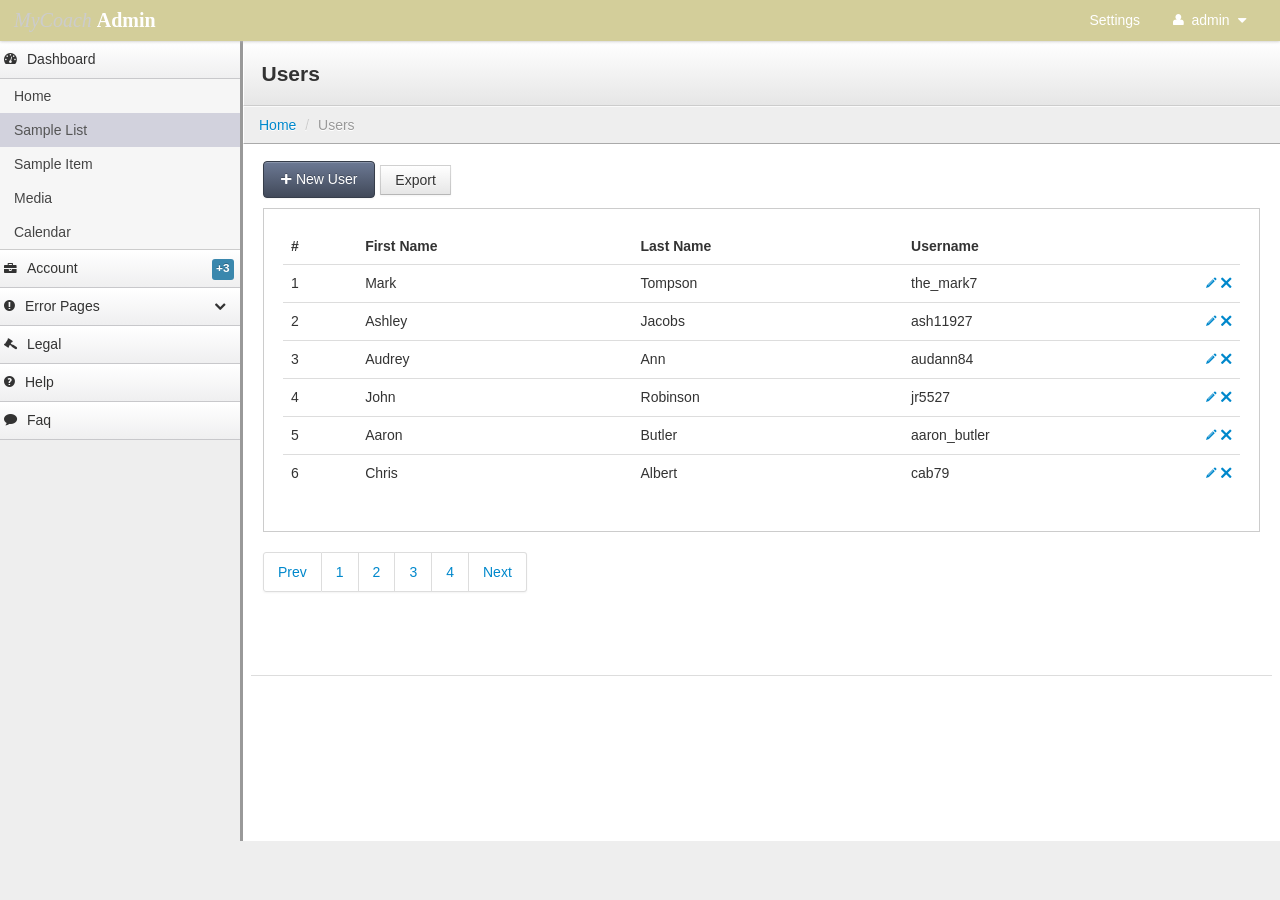
<file: back portal/users.html>
<!DOCTYPE html>
<html lang="en">
  <head>
    <meta charset="utf-8">
    <title>MyCoach</title>
    <meta content="IE=edge,chrome=1" http-equiv="X-UA-Compatible">
    <meta name="viewport" content="width=device-width, initial-scale=1.0">
    <meta name="description" content="">
    <meta name="author" content="">

    <link rel="stylesheet" type="text/css" href="lib/bootstrap/css/bootstrap.css">
    
    <link rel="stylesheet" type="text/css" href="stylesheets/theme.css">
    <link rel="stylesheet" href="lib/font-awesome/css/font-awesome.css">

    <script src="lib/jquery-1.7.2.min.js" type="text/javascript"></script>

    <!-- Demo page code -->

    <style type="text/css">
        #line-chart {
            height:300px;
            width:800px;
            margin: 0px auto;
            margin-top: 1em;
        }
        .brand { font-family: georgia, serif; }
        .brand .first {
            color: #ccc;
            font-style: italic;
        }
        .brand .second {
            color: #fff;
            font-weight: bold;
        }
    </style>

    <!-- Le HTML5 shim, for IE6-8 support of HTML5 elements -->
    <!--[if lt IE 9]>
      <script src="http://html5shim.googlecode.com/svn/trunk/html5.js"></script>
    <![endif]-->

    <!-- Le fav and touch icons -->
    <link rel="shortcut icon" href="../assets/ico/favicon.ico">
    <link rel="apple-touch-icon-precomposed" sizes="144x144" href="../assets/ico/apple-touch-icon-144-precomposed.png">
    <link rel="apple-touch-icon-precomposed" sizes="114x114" href="../assets/ico/apple-touch-icon-114-precomposed.png">
    <link rel="apple-touch-icon-precomposed" sizes="72x72" href="../assets/ico/apple-touch-icon-72-precomposed.png">
    <link rel="apple-touch-icon-precomposed" href="../assets/ico/apple-touch-icon-57-precomposed.png">
  </head>

  <!--[if lt IE 7 ]> <body class="ie ie6"> <![endif]-->
  <!--[if IE 7 ]> <body class="ie ie7 "> <![endif]-->
  <!--[if IE 8 ]> <body class="ie ie8 "> <![endif]-->
  <!--[if IE 9 ]> <body class="ie ie9 "> <![endif]-->
  <!--[if (gt IE 9)|!(IE)]><!--> 
  <body class=""> 
  <!--<![endif]-->
    
    <div class="navbar">
        <div class="navbar-inner">
                <ul class="nav pull-right">
                    
                    <li><a href="#" class="hidden-phone visible-tablet visible-desktop" role="button">Settings</a></li>
                    <li id="fat-menu" class="dropdown">
                        <a href="#" role="button" class="dropdown-toggle" data-toggle="dropdown">
                            <i class="icon-user"></i> admin
                            <i class="icon-caret-down"></i>
                        </a>

                        <ul class="dropdown-menu">
                            <li><a tabindex="-1" href="#">My Account</a></li>
                            <li class="divider"></li>
                            <li><a tabindex="-1" class="visible-phone" href="#">Settings</a></li>
                            <li class="divider visible-phone"></li>
                            <li><a tabindex="-1" href="sign-in.html">Logout</a></li>
                        </ul>
                    </li>
                    
                </ul>
                <a class="brand" href="index.html"><span class="first">MyCoach</span> <span class="second">Admin</span></a>
        </div>
    </div>
    <div class="sidebar-nav">
        <a href="#dashboard-menu" class="nav-header" data-toggle="collapse"><i class="icon-dashboard"></i>Dashboard</a>
        <ul id="dashboard-menu" class="nav nav-list collapse in">
            <li><a href="index.html">Home</a></li>
            <li class="active"><a href="users.html">Sample List</a></li>
            <li ><a href="user.html">Sample Item</a></li>
            <li ><a href="media.html">Media</a></li>
            <li ><a href="calendar.html">Calendar</a></li>
            
        </ul>

        <a href="#accounts-menu" class="nav-header" data-toggle="collapse"><i class="icon-briefcase"></i>Account<span class="label label-info">+3</span></a>
        <ul id="accounts-menu" class="nav nav-list collapse">
            <li ><a href="sign-in.html">Sign In</a></li>
            <li ><a href="sign-up.html">Sign Up</a></li>
            <li ><a href="reset-password.html">Reset Password</a></li>
        </ul>

        <a href="#error-menu" class="nav-header collapsed" data-toggle="collapse"><i class="icon-exclamation-sign"></i>Error Pages <i class="icon-chevron-up"></i></a>
        <ul id="error-menu" class="nav nav-list collapse">
            <li ><a href="403.html">403 page</a></li>
            <li ><a href="404.html">404 page</a></li>
            <li ><a href="500.html">500 page</a></li>
            <li ><a href="503.html">503 page</a></li>
        </ul>

        <a href="#legal-menu" class="nav-header" data-toggle="collapse"><i class="icon-legal"></i>Legal</a>
        <ul id="legal-menu" class="nav nav-list collapse">
            <li ><a href="privacy-policy.html">Privacy Policy</a></li>
            <li ><a href="terms-and-conditions.html">Terms and Conditions</a></li>
        </ul>

        <a href="help.html" class="nav-header" ><i class="icon-question-sign"></i>Help</a>
        <a href="faq.html" class="nav-header" ><i class="icon-comment"></i>Faq</a>
    </div>
    

    
    <div class="content">
        
        <div class="header">
            
            <h1 class="page-title">Users</h1>
        </div>
        
                <ul class="breadcrumb">
            <li><a href="index.html">Home</a> <span class="divider">/</span></li>
            <li class="active">Users</li>
        </ul>

        <div class="container-fluid">
            <div class="row-fluid">
                    
<div class="btn-toolbar">
  <!--  <button class="btn btn-primary"><i class="icon-plus"></i> New User</button> -->
      <a href="userregister.php" class="btn btn-primary"><i class="icon-plus"></i> New User</a>
    <button class="btn">Export</button>
  <div class="btn-group">
  </div>
</div>
<div class="well">
    <table class="table">
      <thead>
        <tr>
          <th>#</th>
          <th>First Name</th>
          <th>Last Name</th>
          <th>Username</th>
          <th style="width: 26px;"></th>
        </tr>
      </thead>
      <tbody>
        <tr>
          <td>1</td>
          <td>Mark</td>
          <td>Tompson</td>
          <td>the_mark7</td>
          <td>
              <a href="user.html"><i class="icon-pencil"></i></a>
              <a href="#myModal" role="button" data-toggle="modal"><i class="icon-remove"></i></a>
          </td>
        </tr>
        <tr>
          <td>2</td>
          <td>Ashley</td>
          <td>Jacobs</td>
          <td>ash11927</td>
          <td>
              <a href="user.html"><i class="icon-pencil"></i></a>
              <a href="#myModal" role="button" data-toggle="modal"><i class="icon-remove"></i></a>
          </td>
        </tr>
        <tr>
          <td>3</td>
          <td>Audrey</td>
          <td>Ann</td>
          <td>audann84</td>
          <td>
              <a href="user.html"><i class="icon-pencil"></i></a>
              <a href="#myModal" role="button" data-toggle="modal"><i class="icon-remove"></i></a>
          </td>
        </tr>
        <tr>
          <td>4</td>
          <td>John</td>
          <td>Robinson</td>
          <td>jr5527</td>
          <td>
              <a href="user.html"><i class="icon-pencil"></i></a>
              <a href="#myModal" role="button" data-toggle="modal"><i class="icon-remove"></i></a>
          </td>
        </tr>
        <tr>
          <td>5</td>
          <td>Aaron</td>
          <td>Butler</td>
          <td>aaron_butler</td>
          <td>
              <a href="user.html"><i class="icon-pencil"></i></a>
              <a href="#myModal" role="button" data-toggle="modal"><i class="icon-remove"></i></a>
          </td>
        </tr>
        <tr>
          <td>6</td>
          <td>Chris</td>
          <td>Albert</td>
          <td>cab79</td>
          <td>
              <a href="user.html"><i class="icon-pencil"></i></a>
              <a href="#myModal" role="button" data-toggle="modal"><i class="icon-remove"></i></a>
          </td>
        </tr>
      </tbody>
    </table>
</div>
<div class="pagination">
    <ul>
        <li><a href="#">Prev</a></li>
        <li><a href="#">1</a></li>
        <li><a href="#">2</a></li>
        <li><a href="#">3</a></li>
        <li><a href="#">4</a></li>
        <li><a href="#">Next</a></li>
    </ul>
</div>

<div class="modal small hide fade" id="myModal" tabindex="-1" role="dialog" aria-labelledby="myModalLabel" aria-hidden="true">
    <div class="modal-header">
        <button type="button" class="close" data-dismiss="modal" aria-hidden="true">×</button>
        <h3 id="myModalLabel">Delete Confirmation</h3>
    </div>
    <div class="modal-body">
        <p class="error-text"><i class="icon-warning-sign modal-icon"></i>Are you sure you want to delete the user?</p>
    </div>
    <div class="modal-footer">
        <button class="btn" data-dismiss="modal" aria-hidden="true">Cancel</button>
        <button class="btn btn-danger" data-dismiss="modal">Delete</button>
    </div>
</div>


                    
                    <footer>
                        <hr>

                        <!-- Purchase a site license to remove this link from the footer: http://www.portnine.com/bootstrap-themes -->
                      <!--  <p class="pull-right">A <a href="http://www.portnine.com/bootstrap-themes" target="_blank">Free Bootstrap Theme</a> by <a href="http://www.portnine.com" target="_blank">Portnine</a></p>

                        <p>&copy; 2012 <a href="http://www.portnine.com" target="_blank">Portnine</a></p>  -->
                    </footer>
                    
            </div>
        </div>
    </div>
    


    <script src="lib/bootstrap/js/bootstrap.js"></script>
    <script type="text/javascript">
        $("[rel=tooltip]").tooltip();
        $(function() {
            $('.demo-cancel-click').click(function(){return false;});
        });
    </script>
    
  </body>
</html>
</file>
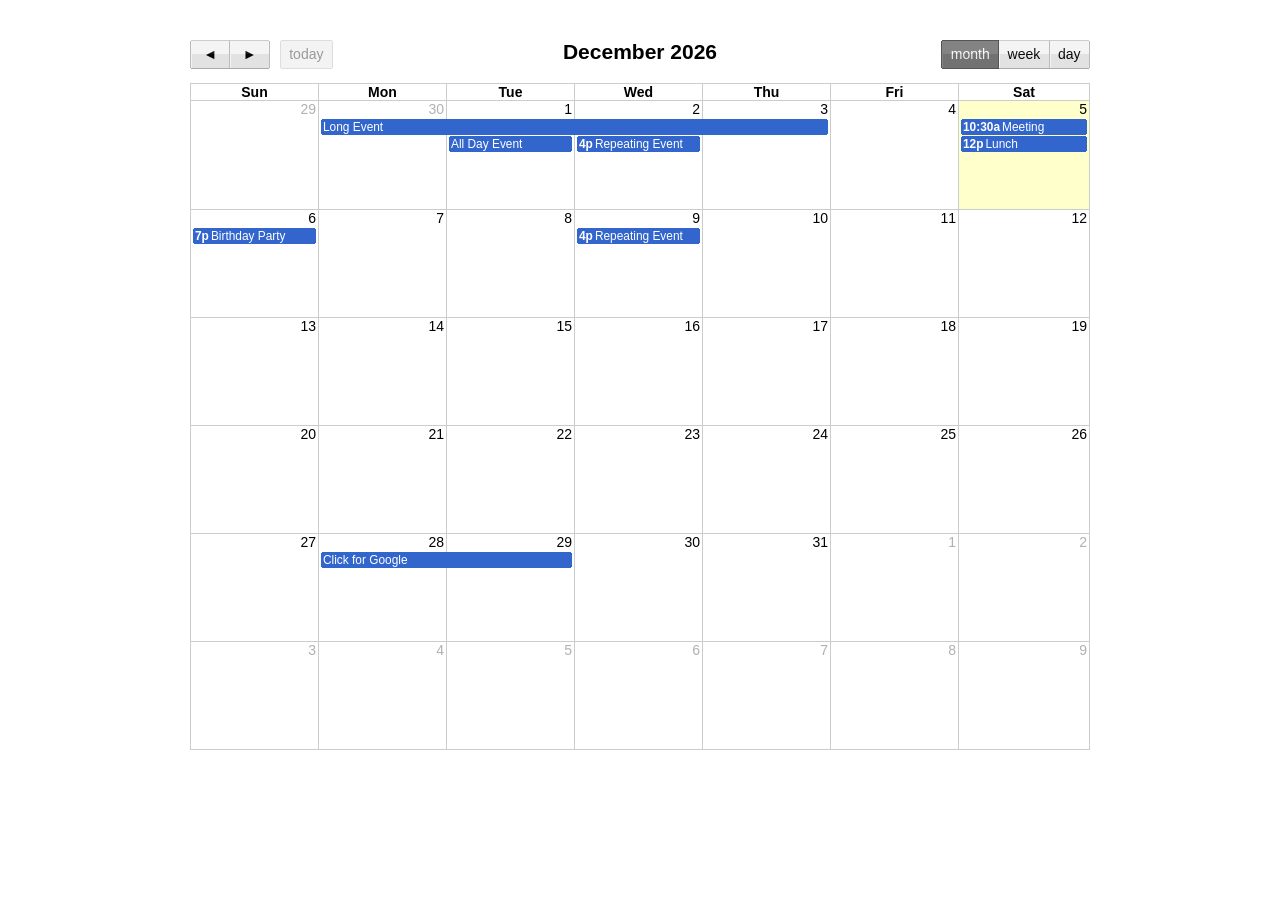
<file: back portal/lib/fullcalendar-1.5.3/demos/agenda-views.html>
<!DOCTYPE html PUBLIC "-//W3C//DTD XHTML 1.0 Strict//EN" "http://www.w3.org/TR/xhtml1/DTD/xhtml1-strict.dtd">
<html>
<head>
<link rel='stylesheet' type='text/css' href='../fullcalendar/fullcalendar.css' />
<link rel='stylesheet' type='text/css' href='../fullcalendar/fullcalendar.print.css' media='print' />
<script type='text/javascript' src='../jquery/jquery-1.7.1.min.js'></script>
<script type='text/javascript' src='../jquery/jquery-ui-1.8.17.custom.min.js'></script>
<script type='text/javascript' src='../fullcalendar/fullcalendar.min.js'></script>
<script type='text/javascript'>

	$(document).ready(function() {
	
		var date = new Date();
		var d = date.getDate();
		var m = date.getMonth();
		var y = date.getFullYear();
		
		$('#calendar').fullCalendar({
			header: {
				left: 'prev,next today',
				center: 'title',
				right: 'month,agendaWeek,agendaDay'
			},
			editable: true,
			events: [
				{
					title: 'All Day Event',
					start: new Date(y, m, 1)
				},
				{
					title: 'Long Event',
					start: new Date(y, m, d-5),
					end: new Date(y, m, d-2)
				},
				{
					id: 999,
					title: 'Repeating Event',
					start: new Date(y, m, d-3, 16, 0),
					allDay: false
				},
				{
					id: 999,
					title: 'Repeating Event',
					start: new Date(y, m, d+4, 16, 0),
					allDay: false
				},
				{
					title: 'Meeting',
					start: new Date(y, m, d, 10, 30),
					allDay: false
				},
				{
					title: 'Lunch',
					start: new Date(y, m, d, 12, 0),
					end: new Date(y, m, d, 14, 0),
					allDay: false
				},
				{
					title: 'Birthday Party',
					start: new Date(y, m, d+1, 19, 0),
					end: new Date(y, m, d+1, 22, 30),
					allDay: false
				},
				{
					title: 'Click for Google',
					start: new Date(y, m, 28),
					end: new Date(y, m, 29),
					url: 'http://google.com/'
				}
			]
		});
		
	});

</script>
<style type='text/css'>

	body {
		margin-top: 40px;
		text-align: center;
		font-size: 14px;
		font-family: "Lucida Grande",Helvetica,Arial,Verdana,sans-serif;
		}

	#calendar {
		width: 900px;
		margin: 0 auto;
		}

</style>
</head>
<body>
<div id='calendar'></div>
</body>
</html>
</file>
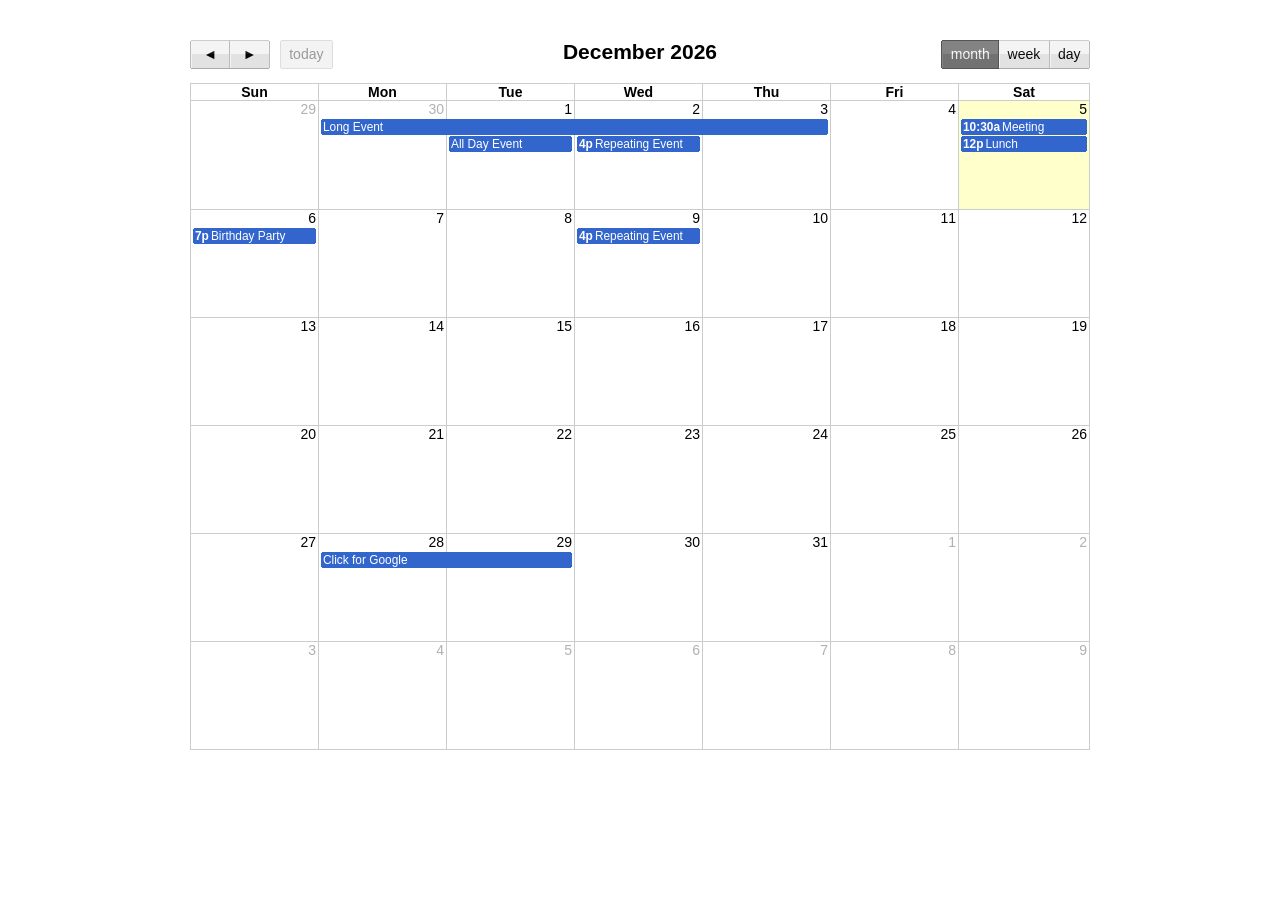
<file: back portal/lib/fullcalendar-1.5.3/demos/basic-views.html>
<!DOCTYPE html PUBLIC "-//W3C//DTD XHTML 1.0 Strict//EN" "http://www.w3.org/TR/xhtml1/DTD/xhtml1-strict.dtd">
<html>
<head>
<link rel='stylesheet' type='text/css' href='../fullcalendar/fullcalendar.css' />
<link rel='stylesheet' type='text/css' href='../fullcalendar/fullcalendar.print.css' media='print' />
<script type='text/javascript' src='../jquery/jquery-1.7.1.min.js'></script>
<script type='text/javascript' src='../jquery/jquery-ui-1.8.17.custom.min.js'></script>
<script type='text/javascript' src='../fullcalendar/fullcalendar.min.js'></script>
<script type='text/javascript'>

	$(document).ready(function() {
	
		var date = new Date();
		var d = date.getDate();
		var m = date.getMonth();
		var y = date.getFullYear();
		
		$('#calendar').fullCalendar({
			header: {
				left: 'prev,next today',
				center: 'title',
				right: 'month,basicWeek,basicDay'
			},
			editable: true,
			events: [
				{
					title: 'All Day Event',
					start: new Date(y, m, 1)
				},
				{
					title: 'Long Event',
					start: new Date(y, m, d-5),
					end: new Date(y, m, d-2)
				},
				{
					id: 999,
					title: 'Repeating Event',
					start: new Date(y, m, d-3, 16, 0),
					allDay: false
				},
				{
					id: 999,
					title: 'Repeating Event',
					start: new Date(y, m, d+4, 16, 0),
					allDay: false
				},
				{
					title: 'Meeting',
					start: new Date(y, m, d, 10, 30),
					allDay: false
				},
				{
					title: 'Lunch',
					start: new Date(y, m, d, 12, 0),
					end: new Date(y, m, d, 14, 0),
					allDay: false
				},
				{
					title: 'Birthday Party',
					start: new Date(y, m, d+1, 19, 0),
					end: new Date(y, m, d+1, 22, 30),
					allDay: false
				},
				{
					title: 'Click for Google',
					start: new Date(y, m, 28),
					end: new Date(y, m, 29),
					url: 'http://google.com/'
				}
			]
		});
		
	});

</script>
<style type='text/css'>

	body {
		margin-top: 40px;
		text-align: center;
		font-size: 14px;
		font-family: "Lucida Grande",Helvetica,Arial,Verdana,sans-serif;
		}

	#calendar {
		width: 900px;
		margin: 0 auto;
		}

</style>
</head>
<body>
<div id='calendar'></div>
</body>
</html>
</file>
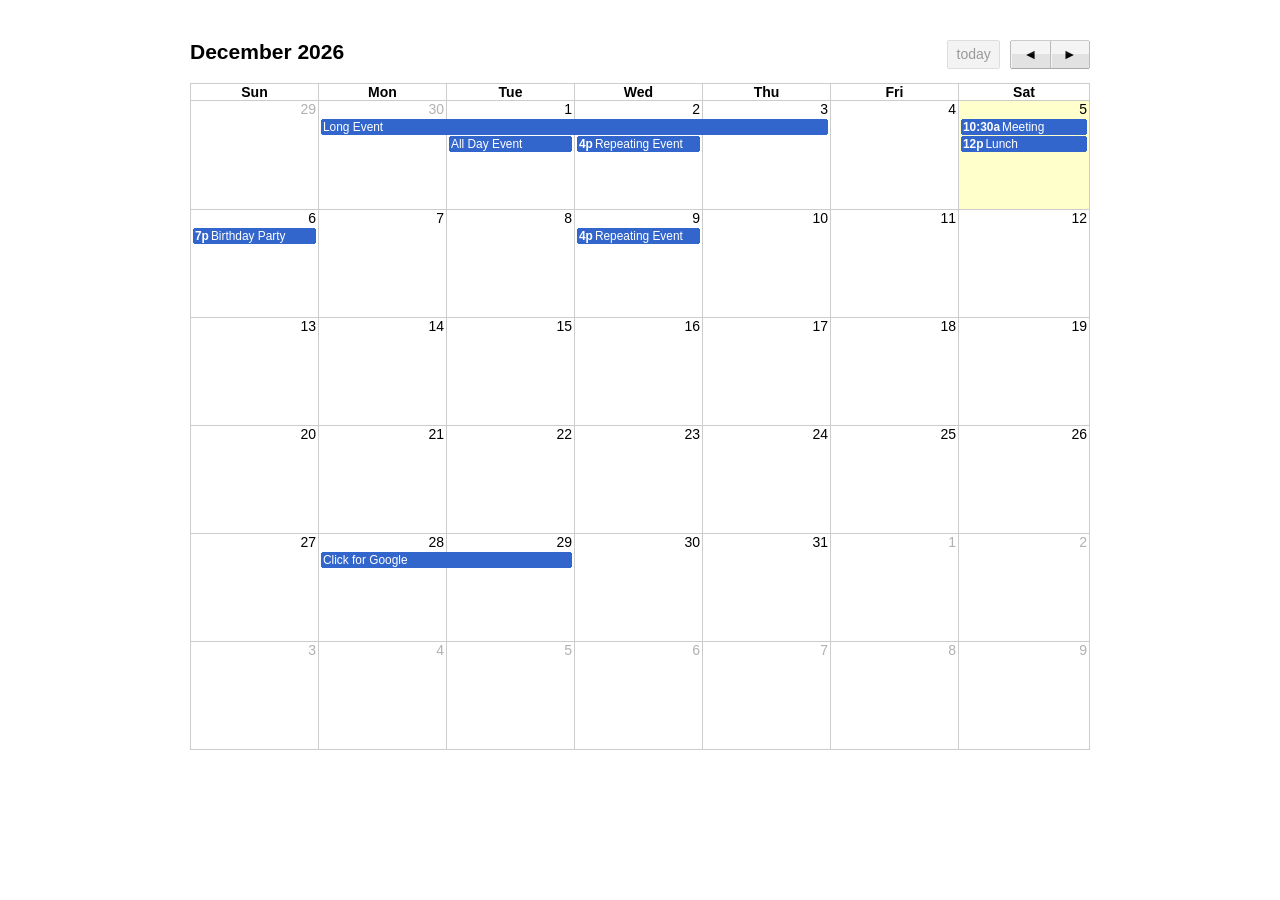
<file: back portal/lib/fullcalendar-1.5.3/demos/default.html>
<!DOCTYPE html PUBLIC "-//W3C//DTD XHTML 1.0 Strict//EN" "http://www.w3.org/TR/xhtml1/DTD/xhtml1-strict.dtd">
<html>
<head>
<link rel='stylesheet' type='text/css' href='../fullcalendar/fullcalendar.css' />
<link rel='stylesheet' type='text/css' href='../fullcalendar/fullcalendar.print.css' media='print' />
<script type='text/javascript' src='../jquery/jquery-1.7.1.min.js'></script>
<script type='text/javascript' src='../jquery/jquery-ui-1.8.17.custom.min.js'></script>
<script type='text/javascript' src='../fullcalendar/fullcalendar.min.js'></script>
<script type='text/javascript'>

	$(document).ready(function() {
	
		var date = new Date();
		var d = date.getDate();
		var m = date.getMonth();
		var y = date.getFullYear();
		
		$('#calendar').fullCalendar({
			editable: true,
			events: [
				{
					title: 'All Day Event',
					start: new Date(y, m, 1)
				},
				{
					title: 'Long Event',
					start: new Date(y, m, d-5),
					end: new Date(y, m, d-2)
				},
				{
					id: 999,
					title: 'Repeating Event',
					start: new Date(y, m, d-3, 16, 0),
					allDay: false
				},
				{
					id: 999,
					title: 'Repeating Event',
					start: new Date(y, m, d+4, 16, 0),
					allDay: false
				},
				{
					title: 'Meeting',
					start: new Date(y, m, d, 10, 30),
					allDay: false
				},
				{
					title: 'Lunch',
					start: new Date(y, m, d, 12, 0),
					end: new Date(y, m, d, 14, 0),
					allDay: false
				},
				{
					title: 'Birthday Party',
					start: new Date(y, m, d+1, 19, 0),
					end: new Date(y, m, d+1, 22, 30),
					allDay: false
				},
				{
					title: 'Click for Google',
					start: new Date(y, m, 28),
					end: new Date(y, m, 29),
					url: 'http://google.com/'
				}
			]
		});
		
	});

</script>
<style type='text/css'>

	body {
		margin-top: 40px;
		text-align: center;
		font-size: 14px;
		font-family: "Lucida Grande",Helvetica,Arial,Verdana,sans-serif;
		}

	#calendar {
		width: 900px;
		margin: 0 auto;
		}

</style>
</head>
<body>
<div id='calendar'></div>
</body>
</html>
</file>
<file: back portal/stylesheets/theme.css>
/*---------------------------------------------------
    LESS Elements 0.6
  ---------------------------------------------------
    A set of useful LESS mixins by Dmitry Fadeyev
    Special thanks for mixin suggestions to:
      Kris Van Herzeele,
      Benoit Adam,
      Portenart Emile-Victor,
      Ryan Faerman

    More info at: http://lesselements.com
-----------------------------------------------------*/
/*Standard Elements*/
body {
  background: #eee;
  background-image: url(http://subtlepatterns.com/patterns/furley_bg.png);
  background-position: initial initial;
  background-repeat: initial initial;
  background-position: initial initial;
  background-repeat: initial initial;
  margin: 0px;
  padding: 0px;
}
a:hover {
  text-decoration: none;
}
h1 {
  margin-top: 0px;
  color: #eee;
}
h2 {
  font-size: 1.75em;
}
h3 {
  font-size: 1.25em;
}
hr {
  border-top: 1px solid #ddd;
  border-bottom: 1px solid #fff;
}
/*Navbar*/
.navbar {
  position: relative;
  z-index: 20;
  margin: 0px;
  padding: 0px;
  -webkit-box-shadow: 0px 0px 3px #cccccc;
  -moz-box-shadow: 0px 0px 3px #cccccc;
  box-shadow: 0px 0px 3px #cccccc;
}
.navbar .brand {
  text-shadow: none;
}
.navbar .navbar-inner {
  background: #d3ce9a;
 /* background: -webkit-gradient(linear, left bottom, left top, color-stop(0, #4d5b76), color-stop(1, #6c7a95));
  background: -ms-linear-gradient(bottom, #4d5b76, #6c7a95);
  background: -moz-linear-gradient(center bottom, #4d5b76 0%, #6c7a95 100%);
  background: -o-linear-gradient(bottom, #4d5b76, #6c7a95);
  filter: progid:dximagetransform.microsoft.gradient(startColorStr='#4d5b76', EndColorStr='#6c7a95');
  -ms-filter: "progid:DXImageTransform.Microsoft.gradient(startColorStr='#6c7a95',EndColorStr='#4d5b76')";
*/
  padding: 0em 1em;
  margin: 0px;
  -webkit-border-radius: 0px;
  -moz-border-radius: 0px;
  border-radius: 0px;
  -moz-background-clip: padding;
  -webkit-background-clip: padding-box;
  background-clip: padding-box;
  border: 0px;
  border-bottom: none;
}
.navbar .nav {
  margin: 0em;
  margin-right: -1em;
}
.navbar .nav > li > a {
  color: #fff;
  text-shadow: none;
}
.navbar .nav > li:hover {
  background-color: #444;
}
.navbar .nav > li > a:hover {
  color: #fff;
}
.navbar .dropdown-menu a:hover {
  background: none;
  color: #000;
}
.navbar .nav li.dropdown.open > .dropdown-toggle {
  background-color: #444;
  color: #fff;
}
.content {
  min-width: 400px;
  position: relative;
  min-height: 800px;
  background: #fff;
  margin-left: 240px;
  border-left: 1px solid #cccccc;
  border-left: 3px solid #999999;
}
.header {
  background: #ffffff;
  background: #ffffff;
  background: -webkit-gradient(linear, left bottom, left top, color-stop(0, #e6e6e6), color-stop(1, #ffffff));
  background: -ms-linear-gradient(bottom, #e6e6e6, #ffffff);
  background: -moz-linear-gradient(center bottom, #e6e6e6 0%, #ffffff 100%);
  background: -o-linear-gradient(bottom, #e6e6e6, #ffffff);
  filter: progid:dximagetransform.microsoft.gradient(startColorStr='#4d5b76', EndColorStr='#6c7a95');
  -ms-filter: "progid:DXImageTransform.Microsoft.gradient(startColorStr='#ffffff',EndColorStr='#e6e6e6')";
  border-bottom: 1px solid #cccccc;
  border-top: 1px solid #ffffff;
  border-left: 1px solid #ffffff;
  padding: 0em 1.25em;
}
.header h1 {
  margin: 1em 0em;
  padding: 0em;
  line-height: 1em;
  font-size: 1.5em;
  color: #eee;
  color: #333;
}
.breadcrumb {
  -webkit-box-shadow: none;
  -moz-box-shadow: none;
  box-shadow: none;
  -webkit-border-radius: 0px;
  -moz-border-radius: 0px;
  border-radius: 0px;
  -moz-background-clip: padding;
  -webkit-background-clip: padding-box;
  background-clip: padding-box;
  background: #eee;
  border-bottom: 1px solid #aaa;
  border-top: 1px solid #fafafa;
  border-left: 1px solid #fff;
  margin-bottom: .5em;
}
.page-content {
  padding: 1em;
}
footer {
  padding: 1em;
  margin-top: 4em;
  color: #666;
  font-size: .85em;
  line-height: 1.3em;
}
footer hr {
  margin: 2em -2em;
}
/*Quick Toolbar*/
.btn-toolbar.quick-toolbar {
  float: right;
}
.btn-toolbar.quick-toolbar .btn {
  width: 60px;
  height: 60px;
  display: inline-block;
}
.stats p.stat {
  margin: 1em 0em 0em 1em;
}
.stats .stat {
  margin-left: 1em;
  line-height: 2.5em;
  float: right;
}
.stats .stat .number {
  font-weight: bold;
  margin-right: .5em;
  padding: .5em;
  border: 1px solid #ccc;
  background: #eeeeee;
  background: -webkit-gradient(linear, left bottom, left top, color-stop(0, #e3e3e3), color-stop(1, #ffffff));
  background: -ms-linear-gradient(bottom, #e3e3e3, #ffffff);
  background: -moz-linear-gradient(center bottom, #e3e3e3 0%, #ffffff 100%);
  background: -o-linear-gradient(bottom, #e3e3e3, #ffffff);
  filter: progid:dximagetransform.microsoft.gradient(startColorStr='#4d5b76', EndColorStr='#6c7a95');
  -ms-filter: "progid:DXImageTransform.Microsoft.gradient(startColorStr='#ffffff',EndColorStr='#e3e3e3')";
  -webkit-box-shadow: 1px 1px 0px #ffffff;
  -moz-box-shadow: 1px 1px 0px #ffffff;
  box-shadow: 1px 1px 0px #ffffff;
  text-shadow: 1px 1px 1px #fff;
}
/*Blocks*/
.block {
  border: 1px solid #ccc;
  background: white;
  margin: 1em 0em;
}
.dialog .block {
  -webkit-box-shadow: 1px 1px 0px #ffffff;
  -moz-box-shadow: 1px 1px 0px #ffffff;
  box-shadow: 1px 1px 0px #ffffff;
}
.block-heading {
  border-bottom: 1px solid #a6a6a6;
  border-left: none;
  color: #505050;
  display: block;
  margin-bottom: 0px;
  text-shadow: none;
  text-transform: none;
  font-weight: bold;
  font-size: .85em;
  line-height: 3em;
}
.block-heading .block-icon {
  border-right: 1px solid #AAA;
  border-left: none;
}
.block-heading .block-icon a {
  padding: 0em;
}
.block-heading .block-icon [class*="icon-"] {
  padding: 0em 1em;
  line-height: 1em;
}
.block-heading .block-icon.pull-right {
  border-left: 1px solid #AAA;
  border-right: none;
}
.block-heading .label {
  float: right;
  margin-top: .5em;
  margin-right: .75em;
  line-height: 1.5em;
  -webkit-box-shadow: 1px 1px 0px #ffffff;
  -moz-box-shadow: 1px 1px 0px #ffffff;
  box-shadow: 1px 1px 0px #ffffff;
}
p.block-heading,
a.block-heading,
.block-heading a {
  color: #505050;
  background: #dddddd;
  background: -webkit-gradient(linear, left bottom, left top, color-stop(0, #dddddd), color-stop(1, #fafafa));
  background: -ms-linear-gradient(bottom, #dddddd, #fafafa);
  background: -moz-linear-gradient(center bottom, #dddddd 0%, #fafafa 100%);
  background: -o-linear-gradient(bottom, #dddddd, #fafafa);
  filter: progid:dximagetransform.microsoft.gradient(startColorStr='#4d5b76', EndColorStr='#6c7a95');
  -ms-filter: "progid:DXImageTransform.Microsoft.gradient(startColorStr='#fafafa',EndColorStr='#dddddd')";
  display: block;
  padding-left: 1em;
  border-top: 1px solid #fff;
  outline: none;
}
a.block-heading:hover,
.block-heading a:hover {
  background: #dddddd;
  background: -webkit-gradient(linear, left bottom, left top, color-stop(0, #dddddd), color-stop(1, #fdfdfd));
  background: -ms-linear-gradient(bottom, #dddddd, #fdfdfd);
  background: -moz-linear-gradient(center bottom, #dddddd 0%, #fdfdfd 100%);
  background: -o-linear-gradient(bottom, #dddddd, #fdfdfd);
  filter: progid:dximagetransform.microsoft.gradient(startColorStr='#4d5b76', EndColorStr='#6c7a95');
  -ms-filter: "progid:DXImageTransform.Microsoft.gradient(startColorStr='#fdfdfd',EndColorStr='#dddddd')";
  color: #505050;
}
.block-body {
  margin: 1em;
  min-height: .25em;
}
.block-body h1,
.block-body h2,
.block-body h3,
.block-body h4,
.block-body h5,
.block-body h6,
.block-body table {
  margin-top: 12px;
}
.block-body.collapse {
  margin-top: 0em;
  margin-bottom: 0em;
}
/*Navigation*/
.sidebar-nav {
  width: 240px;
  position: absolute;
  float: left;
  border-top: none;
  border-left: none;
  margin: 0em;
}
.sidebar-nav .nav-header {
  border-top: 1px solid #ffffff;
  border-bottom: 1px solid #c8c8cb;
  border-left: none;
  color: #333;
  display: block;
  background: #efeff0;
  background: -webkit-gradient(linear, left bottom, left top, color-stop(0, #efeff0), color-stop(1, #ffffff));
  background: -ms-linear-gradient(bottom, #efeff0, #ffffff);
  background: -moz-linear-gradient(center bottom, #efeff0 0%, #ffffff 100%);
  background: -o-linear-gradient(bottom, #efeff0, #ffffff);
  filter: progid:dximagetransform.microsoft.gradient(startColorStr='#4d5b76', EndColorStr='#6c7a95');
  -ms-filter: "progid:DXImageTransform.Microsoft.gradient(startColorStr='#ffffff',EndColorStr='#efeff0')";
  font-weight: normal;
  font-size: 1em;
  line-height: 2.5em;
  padding: 0em .25em;
  margin-bottom: 0px;
  text-shadow: none;
  text-transform: none;
  /*Change the arrow direction if the item is collapsed*/

}
.sidebar-nav .nav-header .label {
  float: right;
  margin-top: .5em;
  margin-right: .25em;
  line-height: 1.5em;
}
.sidebar-nav .nav-header:hover {
  background: #efeff0;
  background: -webkit-gradient(linear, left bottom, left top, color-stop(0, #efeff0), color-stop(1, #ffffff));
  background: -ms-linear-gradient(bottom, #efeff0, #ffffff);
  background: -moz-linear-gradient(center bottom, #efeff0 0%, #ffffff 100%);
  background: -o-linear-gradient(bottom, #efeff0, #ffffff);
  filter: progid:dximagetransform.microsoft.gradient(startColorStr='#4d5b76', EndColorStr='#6c7a95');
  -ms-filter: "progid:DXImageTransform.Microsoft.gradient(startColorStr='#ffffff',EndColorStr='#efeff0')";
}
.sidebar-nav .nav-header.collapsed .icon-chevron-up::before {
  content: "\f078";
}
.sidebar-nav .nav-header .icon-chevron-up {
  float: right;
}
.sidebar-nav .nav-header .label {
  float: right;
  margin-top: .7em;
  line-height: 1.5em;
}
.sidebar-nav .nav-header i[class^="icon-"] {
  margin-right: .75em;
}
.sidebar-nav .nav-list {
  margin: 0px;
  border: 0px;
  background: #f6f6f6;
}
.sidebar-nav .nav-list  > li > a:hover {
  background: #e0e0e8;
}
.sidebar-nav .nav-list  > .active > a,
.sidebar-nav .nav-list  > .active > a:hover {
  background: #d2d2dd;
  color: #555;
  text-shadow: none;
}
.sidebar-nav .nav-list  > .active > a:hover {
  background: #c3c3d2;
}
.sidebar-nav .nav-list  > li > a {
  color: #444;
  padding: .5em 1em;
}
.sidebar-nav .nav-list.collapse.in {
  border-bottom: 1px solid #ccc;
}
/*Buttons*/
.btn {
  -webkit-border-radius: 0px;
  -moz-border-radius: 0px;
  border-radius: 0px;
}
.btn-primary {
  background-color: #414959;
  background-image: -webkit-gradient(linear, 0 0, 0 100%, from(#6c7994), to(#414959));
  background-image: -webkit-linear-gradient(top, #6c7994, #414959);
  background-image: -o-linear-gradient(top, #6c7994, #414959);
  background-image: linear-gradient(to bottom, #6c7994, #414959);
  background-image: -moz-linear-gradient(top, #6c7994, #414959);
  filter: progid:dximagetransform.microsoft.gradient(startColorStr='#6c7994', EndColorStr='#414959');
  -ms-filter: "progid:DXImageTransform.Microsoft.gradient(startColorStr='#6c7994',EndColorStr='#414959')";
  border: 1px solid #363d4a;

padding: 7px 17px 8px 17px;
border-radius: 4px 4px 4px 4px;
   
}
.btn-primary:hover {
  background-color: #414959;
  *background-color: #414959;
}
.btn-danger {
  background-color: #553333;
  background-image: -webkit-gradient(linear, 0 0, 0 100%, from(#955959), to(#553333));
  background-image: -webkit-linear-gradient(top, #955959, #553333);
  background-image: -o-linear-gradient(top, #955959, #553333);
  background-image: linear-gradient(to bottom, #955959, #553333);
  background-image: -moz-linear-gradient(top, #955959, #553333);
  filter: progid:dximagetransform.microsoft.gradient(startColorStr='#6c7994', EndColorStr='#414959');
  -ms-filter: "progid:DXImageTransform.Microsoft.gradient(startColorStr='#955959',EndColorStr='#553333')";
  border: 1px solid #452929;
}
.btn-danger:hover {
  background-color: #553333;
  *background-color: #553333;
}
.btn-success {
  background-color: #556665;
  background-image: -webkit-gradient(linear, 0 0, 0 100%, from(#869b99), to(#556665));
  background-image: -webkit-linear-gradient(top, #869b99, #556665);
  background-image: -o-linear-gradient(top, #869b99, #556665);
  background-image: linear-gradient(to bottom, #869b99, #556665);
  background-image: -moz-linear-gradient(top, #869b99, #556665);
  filter: progid:dximagetransform.microsoft.gradient(startColorStr='#6c7994', EndColorStr='#414959');
  -ms-filter: "progid:DXImageTransform.Microsoft.gradient(startColorStr='#869b99',EndColorStr='#556665')";
  border: 1px solid #495857;
}
.btn-success:hover {
  background-color: #556665;
  *background-color: #556665;
}
.btn-warning {
  background-color: #aaaa55;
  background-image: -webkit-gradient(linear, 0 0, 0 100%, from(#cccc99), to(#aaaa55));
  background-image: -webkit-linear-gradient(top, #cccc99, #aaaa55);
  background-image: -o-linear-gradient(top, #cccc99, #aaaa55);
  background-image: linear-gradient(to bottom, #cccc99, #aaaa55);
  background-image: -moz-linear-gradient(top, #cccc99, #aaaa55);
  filter: progid:dximagetransform.microsoft.gradient(startColorStr='#6c7994', EndColorStr='#414959');
  -ms-filter: "progid:DXImageTransform.Microsoft.gradient(startColorStr='#cccc99',EndColorStr='#aaaa55')";
  border: 1px solid #99994d;
}
.btn-warning:hover {
  background-color: #aaaa55;
  *background-color: #aaaa55;
}
.well {
  background-color: #fff;
  border: 1px solid #ccc;
  -webkit-box-shadow: 1px 1px 0px #ffffff;
  -moz-box-shadow: 1px 1px 0px #ffffff;
  box-shadow: 1px 1px 0px #ffffff;
  -webkit-border-radius: 0px;
  -moz-border-radius: 0px;
  border-radius: 0px;
  -moz-background-clip: padding;
  -webkit-background-clip: padding-box;
  background-clip: padding-box;
}
/*Faq*/
.faq-content ul,
.faq-content ol {
  padding-left: 1em;
}
.faq-content ul .top,
.faq-content ol .top {
  float: right;
  line-height: 1.25em;
  padding: .75em 0em;
}
/*Gallery*/
.gallery {
  text-align: center;
}
.gallery  > img {
  margin: .5em .5em .5em .5em;
}
.img-polaroid {
  -webkit-box-shadow: none;
  -moz-box-shadow: none;
  box-shadow: none;
  border: 1px solid #ddd;
}
.dialog,
.row .dialog,
.row-fluid .dialog,
.row-fluid [class*="span"].dialog:first-child {
  margin: 0px auto;
  margin-top: 5em;
  float: none;
  width: 400px;
}
.dialog input[type="checkbox"],
.row .dialog input[type="checkbox"],
.row-fluid .dialog input[type="checkbox"],
.row-fluid [class*="span"].dialog:first-child input[type="checkbox"] {
  margin: 0px;
}
.dialog .alert,
.row .dialog .alert,
.row-fluid .dialog .alert,
.row-fluid [class*="span"].dialog:first-child .alert {
  margin-bottom: 1em;
}
.dialog form,
.row .dialog form,
.row-fluid .dialog form,
.row-fluid [class*="span"].dialog:first-child form {
  margin-bottom: 0px;
}
.dialog .remember-me,
.row .dialog .remember-me,
.row-fluid .dialog .remember-me,
.row-fluid [class*="span"].dialog:first-child .remember-me {
  padding: .5em 0em 0em 0em;
}
input[type="text"],
input[type="password"] {
  -webkit-border-radius: 0px;
  -moz-border-radius: 0px;
  border-radius: 0px;
  -moz-background-clip: padding;
  -webkit-background-clip: padding-box;
  background-clip: padding-box;
}
/*Alerts*/
.alert {
  -webkit-border-radius: 0px;
  -moz-border-radius: 0px;
  border-radius: 0px;
  -moz-background-clip: padding;
  -webkit-background-clip: padding-box;
  background-clip: padding-box;
  padding: .5em 1em;
  margin-top: 1em;
  border: 1px solid #f2e187;
  background: #f7ecb5;
  background: -webkit-gradient(linear, left bottom, left top, color-stop(0, #f7ecb5), color-stop(1, #fcf8e3));
  background: -ms-linear-gradient(bottom, #f7ecb5, #fcf8e3);
  background: -moz-linear-gradient(center bottom, #f7ecb5 0%, #fcf8e3 100%);
  background: -o-linear-gradient(bottom, #f7ecb5, #fcf8e3);
  filter: progid:dximagetransform.microsoft.gradient(startColorStr='#4d5b76', EndColorStr='#6c7a95');
  -ms-filter: "progid:DXImageTransform.Microsoft.gradient(startColorStr='#fcf8e3',EndColorStr='#f7ecb5')";
}
.alert .close {
  right: -0.25em;
}
.alert.alert-error {
  border: 1px solid #712d2d;
  background: #963b3b;
  background: -webkit-gradient(linear, left bottom, left top, color-stop(0, #963b3b), color-stop(1, #b84c4c));
  background: -ms-linear-gradient(bottom, #963b3b, #b84c4c);
  background: -moz-linear-gradient(center bottom, #963b3b 0%, #b84c4c 100%);
  background: -o-linear-gradient(bottom, #963b3b, #b84c4c);
  filter: progid:dximagetransform.microsoft.gradient(startColorStr='#4d5b76', EndColorStr='#6c7a95');
  -ms-filter: "progid:DXImageTransform.Microsoft.gradient(startColorStr='#b84c4c',EndColorStr='#963b3b')";
  color: white;
  text-shadow: none;
}
.alert.alert-info {
  border: 1px solid #85c5e5;
  background: #afd9ee;
  background: -webkit-gradient(linear, left bottom, left top, color-stop(0, #afd9ee), color-stop(1, #d9edf7));
  background: -ms-linear-gradient(bottom, #afd9ee, #d9edf7);
  background: -moz-linear-gradient(center bottom, #afd9ee 0%, #d9edf7 100%);
  background: -o-linear-gradient(bottom, #afd9ee, #d9edf7);
  filter: progid:dximagetransform.microsoft.gradient(startColorStr='#4d5b76', EndColorStr='#6c7a95');
  -ms-filter: "progid:DXImageTransform.Microsoft.gradient(startColorStr='#d9edf7',EndColorStr='#afd9ee')";
}
.alert.alert-success {
  border: 1px solid #a3d48e;
  background: #c1e2b3;
  background: -webkit-gradient(linear, left bottom, left top, color-stop(0, #c1e2b3), color-stop(1, #dff0d8));
  background: -ms-linear-gradient(bottom, #c1e2b3, #dff0d8);
  background: -moz-linear-gradient(center bottom, #c1e2b3 0%, #dff0d8 100%);
  background: -o-linear-gradient(bottom, #c1e2b3, #dff0d8);
  filter: progid:dximagetransform.microsoft.gradient(startColorStr='#4d5b76', EndColorStr='#6c7a95');
  -ms-filter: "progid:DXImageTransform.Microsoft.gradient(startColorStr='#dff0d8',EndColorStr='#c1e2b3')";
}
/*Error Pages*/
.http-error {
  margin-top: 5em;
  text-align: center;
  color: #444;
}
.http-error h1 {
  font-size: 5em;
  line-height: 1em;
  text-shadow: 1px 1px 0px #fff;
  color: #444;
}
.http-error p {
  margin: 0px;
}
.http-error .info {
  font-size: 2em;
  line-height: 1.5em;
  margin-bottom: 1em;
}
.http-error i {
  font-size: 3em;
  line-height: .75em;
  text-shadow: 1px 1px 0px #fff;
}
/*Tabs*/
.nav-tabs  > li {
  margin-left: .5em;
}
.nav-tabs  > li  > a {
  -webkit-border-top-right-radius: 0px;
  -webkit-border-bottom-right-radius: 0;
  -webkit-border-bottom-left-radius: 0;
  -webkit-border-top-left-radius: 0;
  -moz-border-radius-topright: 0px;
  -moz-border-radius-bottomright: 0;
  -moz-border-radius-bottomleft: 0;
  -moz-border-radius-topleft: 0;
  border-top-right-radius: 0px;
  border-bottom-right-radius: 0;
  border-bottom-left-radius: 0;
  border-top-left-radius: 0;
  -moz-background-clip: padding;
  -webkit-background-clip: padding-box;
  background-clip: padding-box;
}
/*Model*/
.modal {
  -webkit-border-top-right-radius: 0px;
  -webkit-border-bottom-right-radius: 0px;
  -webkit-border-bottom-left-radius: 0px;
  -webkit-border-top-left-radius: 0px;
  -moz-border-radius-topright: 0px;
  -moz-border-radius-bottomright: 0px;
  -moz-border-radius-bottomleft: 0px;
  -moz-border-radius-topleft: 0px;
  border-top-right-radius: 0px;
  border-bottom-right-radius: 0px;
  border-bottom-left-radius: 0px;
  border-top-left-radius: 0px;
  -moz-background-clip: padding;
  -webkit-background-clip: padding-box;
  background-clip: padding-box;
}
.modal.small {
  width: 400px;
  margin: -170px 0 0 -200px;
}
.modal .modal-icon {
  vertical-align: middle;
  font-size: 4em;
  float: left;
  margin-right: .25em;
}
.modal:focus {
  outline: none;
}
.modal .modal-header h3 {
  font-size: .95em;
}
.modal .modal-footer {
  padding: .5em;
}
.modal .modal-body {
  padding: 2em;
}
.modal p {
  margin: 0em;
  line-height: 1.5em;
}
/*Search*/
.search-well form {
  margin: 1em 0em 1.5em 0em;
}
.search-well label {
  margin-bottom: 0px;
  vertical-align: middle;
}
/*Table of Contents*/
.toc {
  margin-bottom: 2em;
}
.toc h3 {
  font-size: 1em;
  margin-top: 0em;
  padding-top: 0em;
  line-height: 1.4em;
}
.toc h4 {
  color: #555;
  font-size: 1em;
  margin-top: 0em;
  padding-top: 0em;
  line-height: 1.4em;
  margin-bottom: 0em;
  padding-bottom: 0em;
}
/*Dashboard Stats*/
.stat-widget-container {
  text-align: center;
}
.stat-widget-container .stat-widget {
  width: 25%;
  float: left;
}
.stat-widget-container .stat-widget .stat-button {
  margin-top: 1em;
  margin: 2em 1em;
  position: relative;
}
.stat-widget-container .stat-widget .stat-button .title {
  font-size: 2em;
  font-weight: bold;
  color: #999;
}
.stat-widget-container .stat-widget .stat-button .detail {
  font-size: 1.5em;
  color: #555;
}
table.table.list tr:first-child td {
  border-top: 0px;
}
/* Tweaks for mobile */
@media (max-width: 641px) {
  .content {
    margin: 0em;
  }
  .sidebar-nav {
    float: none;
    width: auto;
    position: relative;
  }
  h1 {
    text-align: center;
  }
  .stats {
    text-align: center;
    margin-top: 1em;
  }
  .stats .stat {
    float: none;
    display: inline;
  }
  .stat-widget-container .stat-widget {
    font-size: .5em;
  }
}
@media (max-width: 900px) {
  body.http-error {
    font-size: .75em;
  }
  body.http-error .error-message {
    padding: 0em 1em;
  }
}
@media (max-width: 851px) {
  .stat-widget-container .stat-widget {
    font-size: .75em;
  }
}
@media (max-width: 767px) {
  footer hr {
    margin-left: 0em;
    margin-right: 0em;
  }
}
@media (max-width: 604px) {
  body.http-error {
    font-size: .5em;
  }
}
</file>
<file: back portal/lib/fullcalendar-1.5.3/fullcalendar/fullcalendar.css>
/*
 * FullCalendar v1.5.3 Stylesheet
 *
 * Copyright (c) 2011 Adam Shaw
 * Dual licensed under the MIT and GPL licenses, located in
 * MIT-LICENSE.txt and GPL-LICENSE.txt respectively.
 *
 * Date: Mon Feb 6 22:40:40 2012 -0800
 *
 */


.fc {
	direction: ltr;
	text-align: left;
	}
	
.fc table {
	border-collapse: collapse;
	border-spacing: 0;
	}
	
html .fc,
.fc table {
	font-size: 1em;
	}
	
.fc td,
.fc th {
	padding: 0;
	vertical-align: top;
	}



/* Header
------------------------------------------------------------------------*/

.fc-header td {
	white-space: nowrap;
	}

.fc-header-left {
	width: 25%;
	text-align: left;
	}
	
.fc-header-center {
	text-align: center;
	}
	
.fc-header-right {
	width: 25%;
	text-align: right;
	}
	
.fc-header-title {
	display: inline-block;
	vertical-align: top;
	}
	
.fc-header-title h2 {
	margin-top: 0;
	white-space: nowrap;
	}
	
.fc .fc-header-space {
	padding-left: 10px;
	}
	
.fc-header .fc-button {
	margin-bottom: 1em;
	vertical-align: top;
	}
	
/* buttons edges butting together */

.fc-header .fc-button {
	margin-right: -1px;
	}
	
.fc-header .fc-corner-right {
	margin-right: 1px; /* back to normal */
	}
	
.fc-header .ui-corner-right {
	margin-right: 0; /* back to normal */
	}
	
/* button layering (for border precedence) */
	
.fc-header .fc-state-hover,
.fc-header .ui-state-hover {
	z-index: 2;
	}
	
.fc-header .fc-state-down {
	z-index: 3;
	}

.fc-header .fc-state-active,
.fc-header .ui-state-active {
	z-index: 4;
	}
	
	
	
/* Content
------------------------------------------------------------------------*/
	
.fc-content {
	clear: both;
	}
	
.fc-view {
	width: 100%; /* needed for view switching (when view is absolute) */
	overflow: hidden;
	}
	
	

/* Cell Styles
------------------------------------------------------------------------*/

.fc-widget-header,    /* <th>, usually */
.fc-widget-content {  /* <td>, usually */
	border: 1px solid #ccc;
	}
	
.fc-state-highlight { /* <td> today cell */ /* TODO: add .fc-today to <th> */
	background: #ffc;
	}
	
.fc-cell-overlay { /* semi-transparent rectangle while dragging */
	background: #9cf;
	opacity: .2;
	filter: alpha(opacity=20); /* for IE */
	}
	


/* Buttons
------------------------------------------------------------------------*/

.fc-button {
	position: relative;
	display: inline-block;
	cursor: pointer;
	}
	
.fc-state-default { /* non-theme */
	border-style: solid;
	border-width: 1px 0;
	}
	
.fc-button-inner {
	position: relative;
	float: left;
	overflow: hidden;
	}
	
.fc-state-default .fc-button-inner { /* non-theme */
	border-style: solid;
	border-width: 0 1px;
	}
	
.fc-button-content {
	position: relative;
	float: left;
	height: 1.9em;
	line-height: 1.9em;
	padding: 0 .6em;
	white-space: nowrap;
	}
	
/* icon (for jquery ui) */
	
.fc-button-content .fc-icon-wrap {
	position: relative;
	float: left;
	top: 50%;
	}
	
.fc-button-content .ui-icon {
	position: relative;
	float: left;
	margin-top: -50%;
	*margin-top: 0;
	*top: -50%;
	}
	
/* gloss effect */
	
.fc-state-default .fc-button-effect {
	position: absolute;
	top: 50%;
	left: 0;
	}
	
.fc-state-default .fc-button-effect span {
	position: absolute;
	top: -100px;
	left: 0;
	width: 500px;
	height: 100px;
	border-width: 100px 0 0 1px;
	border-style: solid;
	border-color: #fff;
	background: #444;
	opacity: .09;
	filter: alpha(opacity=9);
	}
	
/* button states (determines colors)  */
	
.fc-state-default,
.fc-state-default .fc-button-inner {
	border-style: solid;
	border-color: #ccc #bbb #aaa;
	background: #F3F3F3;
	color: #000;
	}
	
.fc-state-hover,
.fc-state-hover .fc-button-inner {
	border-color: #999;
	}
	
.fc-state-down,
.fc-state-down .fc-button-inner {
	border-color: #555;
	background: #777;
	}
	
.fc-state-active,
.fc-state-active .fc-button-inner {
	border-color: #555;
	background: #777;
	color: #fff;
	}
	
.fc-state-disabled,
.fc-state-disabled .fc-button-inner {
	color: #999;
	border-color: #ddd;
	}
	
.fc-state-disabled {
	cursor: default;
	}
	
.fc-state-disabled .fc-button-effect {
	display: none;
	}
	
	

/* Global Event Styles
------------------------------------------------------------------------*/
	 
.fc-event {
	border-style: solid;
	border-width: 0;
	font-size: .85em;
	cursor: default;
	}
	
a.fc-event,
.fc-event-draggable {
	cursor: pointer;
	}
	
a.fc-event {
	text-decoration: none;
	}
	
.fc-rtl .fc-event {
	text-align: right;
	}
	
.fc-event-skin {
	border-color: #36c;     /* default BORDER color */
	background-color: #36c; /* default BACKGROUND color */
	color: #fff;            /* default TEXT color */
	}
	
.fc-event-inner {
	position: relative;
	width: 100%;
	height: 100%;
	border-style: solid;
	border-width: 0;
	overflow: hidden;
	}
	
.fc-event-time,
.fc-event-title {
	padding: 0 1px;
	}
	
.fc .ui-resizable-handle { /*** TODO: don't use ui-resizable anymore, change class ***/
	display: block;
	position: absolute;
	z-index: 99999;
	overflow: hidden; /* hacky spaces (IE6/7) */
	font-size: 300%;  /* */
	line-height: 50%; /* */
	}
	
	
	
/* Horizontal Events
------------------------------------------------------------------------*/

.fc-event-hori {
	border-width: 1px 0;
	margin-bottom: 1px;
	}
	
/* resizable */
	
.fc-event-hori .ui-resizable-e {
	top: 0           !important; /* importants override pre jquery ui 1.7 styles */
	right: -3px      !important;
	width: 7px       !important;
	height: 100%     !important;
	cursor: e-resize;
	}
	
.fc-event-hori .ui-resizable-w {
	top: 0           !important;
	left: -3px       !important;
	width: 7px       !important;
	height: 100%     !important;
	cursor: w-resize;
	}
	
.fc-event-hori .ui-resizable-handle {
	_padding-bottom: 14px; /* IE6 had 0 height */
	}
	
	
	
/* Fake Rounded Corners (for buttons and events)
------------------------------------------------------------*/
	
.fc-corner-left {
	margin-left: 1px;
	}
	
.fc-corner-left .fc-button-inner,
.fc-corner-left .fc-event-inner {
	margin-left: -1px;
	}
	
.fc-corner-right {
	margin-right: 1px;
	}
	
.fc-corner-right .fc-button-inner,
.fc-corner-right .fc-event-inner {
	margin-right: -1px;
	}
	
.fc-corner-top {
	margin-top: 1px;
	}
	
.fc-corner-top .fc-event-inner {
	margin-top: -1px;
	}
	
.fc-corner-bottom {
	margin-bottom: 1px;
	}
	
.fc-corner-bottom .fc-event-inner {
	margin-bottom: -1px;
	}
	
	
	
/* Fake Rounded Corners SPECIFICALLY FOR EVENTS
-----------------------------------------------------------------*/
	
.fc-corner-left .fc-event-inner {
	border-left-width: 1px;
	}
	
.fc-corner-right .fc-event-inner {
	border-right-width: 1px;
	}
	
.fc-corner-top .fc-event-inner {
	border-top-width: 1px;
	}
	
.fc-corner-bottom .fc-event-inner {
	border-bottom-width: 1px;
	}
	
	
	
/* Reusable Separate-border Table
------------------------------------------------------------*/

table.fc-border-separate {
	border-collapse: separate;
	}
	
.fc-border-separate th,
.fc-border-separate td {
	border-width: 1px 0 0 1px;
	}
	
.fc-border-separate th.fc-last,
.fc-border-separate td.fc-last {
	border-right-width: 1px;
	}
	
.fc-border-separate tr.fc-last th,
.fc-border-separate tr.fc-last td {
	border-bottom-width: 1px;
	}
	
.fc-border-separate tbody tr.fc-first td,
.fc-border-separate tbody tr.fc-first th {
	border-top-width: 0;
	}
	
	

/* Month View, Basic Week View, Basic Day View
------------------------------------------------------------------------*/

.fc-grid th {
	text-align: center;
	}
	
.fc-grid .fc-day-number {
	float: right;
	padding: 0 2px;
	}
	
.fc-grid .fc-other-month .fc-day-number {
	opacity: 0.3;
	filter: alpha(opacity=30); /* for IE */
	/* opacity with small font can sometimes look too faded
	   might want to set the 'color' property instead
	   making day-numbers bold also fixes the problem */
	}
	
.fc-grid .fc-day-content {
	clear: both;
	padding: 2px 2px 1px; /* distance between events and day edges */
	}
	
/* event styles */
	
.fc-grid .fc-event-time {
	font-weight: bold;
	}
	
/* right-to-left */
	
.fc-rtl .fc-grid .fc-day-number {
	float: left;
	}
	
.fc-rtl .fc-grid .fc-event-time {
	float: right;
	}
	
	

/* Agenda Week View, Agenda Day View
------------------------------------------------------------------------*/

.fc-agenda table {
	border-collapse: separate;
	}
	
.fc-agenda-days th {
	text-align: center;
	}
	
.fc-agenda .fc-agenda-axis {
	width: 50px;
	padding: 0 4px;
	vertical-align: middle;
	text-align: right;
	white-space: nowrap;
	font-weight: normal;
	}
	
.fc-agenda .fc-day-content {
	padding: 2px 2px 1px;
	}
	
/* make axis border take precedence */
	
.fc-agenda-days .fc-agenda-axis {
	border-right-width: 1px;
	}
	
.fc-agenda-days .fc-col0 {
	border-left-width: 0;
	}
	
/* all-day area */
	
.fc-agenda-allday th {
	border-width: 0 1px;
	}
	
.fc-agenda-allday .fc-day-content {
	min-height: 34px; /* TODO: doesnt work well in quirksmode */
	_height: 34px;
	}
	
/* divider (between all-day and slots) */
	
.fc-agenda-divider-inner {
	height: 2px;
	overflow: hidden;
	}
	
.fc-widget-header .fc-agenda-divider-inner {
	background: #eee;
	}
	
/* slot rows */
	
.fc-agenda-slots th {
	border-width: 1px 1px 0;
	}
	
.fc-agenda-slots td {
	border-width: 1px 0 0;
	background: none;
	}
	
.fc-agenda-slots td div {
	height: 20px;
	}
	
.fc-agenda-slots tr.fc-slot0 th,
.fc-agenda-slots tr.fc-slot0 td {
	border-top-width: 0;
	}

.fc-agenda-slots tr.fc-minor th,
.fc-agenda-slots tr.fc-minor td {
	border-top-style: dotted;
	}
	
.fc-agenda-slots tr.fc-minor th.ui-widget-header {
	*border-top-style: solid; /* doesn't work with background in IE6/7 */
	}
	


/* Vertical Events
------------------------------------------------------------------------*/

.fc-event-vert {
	border-width: 0 1px;
	}
	
.fc-event-vert .fc-event-head,
.fc-event-vert .fc-event-content {
	position: relative;
	z-index: 2;
	width: 100%;
	overflow: hidden;
	}
	
.fc-event-vert .fc-event-time {
	white-space: nowrap;
	font-size: 10px;
	}
	
.fc-event-vert .fc-event-bg { /* makes the event lighter w/ a semi-transparent overlay  */
	position: absolute;
	z-index: 1;
	top: 0;
	left: 0;
	width: 100%;
	height: 100%;
	background: #fff;
	opacity: .3;
	filter: alpha(opacity=30);
	}
	
.fc .ui-draggable-dragging .fc-event-bg, /* TODO: something nicer like .fc-opacity */
.fc-select-helper .fc-event-bg {
	display: none\9; /* for IE6/7/8. nested opacity filters while dragging don't work */
	}
	
/* resizable */
	
.fc-event-vert .ui-resizable-s {
	bottom: 0        !important; /* importants override pre jquery ui 1.7 styles */
	width: 100%      !important;
	height: 8px      !important;
	overflow: hidden !important;
	line-height: 8px !important;
	font-size: 11px  !important;
	font-family: monospace;
	text-align: center;
	cursor: s-resize;
	}
	
.fc-agenda .ui-resizable-resizing { /* TODO: better selector */
	_overflow: hidden;
	}
</file>
<file: back portal/lib/fullcalendar-1.5.3/fullcalendar/fullcalendar.print.css>
/*
 * FullCalendar v1.5.3 Print Stylesheet
 *
 * Include this stylesheet on your page to get a more printer-friendly calendar.
 * When including this stylesheet, use the media='print' attribute of the <link> tag.
 * Make sure to include this stylesheet IN ADDITION to the regular fullcalendar.css.
 *
 * Copyright (c) 2011 Adam Shaw
 * Dual licensed under the MIT and GPL licenses, located in
 * MIT-LICENSE.txt and GPL-LICENSE.txt respectively.
 *
 * Date: Mon Feb 6 22:40:40 2012 -0800
 *
 */
 
 
 /* Events
-----------------------------------------------------*/
 
.fc-event-skin {
	background: none !important;
	color: #000 !important;
	}
	
/* horizontal events */
	
.fc-event-hori {
	border-width: 0 0 1px 0 !important;
	border-bottom-style: dotted !important;
	border-bottom-color: #000 !important;
	padding: 1px 0 0 0 !important;
	}
	
.fc-event-hori .fc-event-inner {
	border-width: 0 !important;
	padding: 0 1px !important;
	}
	
/* vertical events */
	
.fc-event-vert {
	border-width: 0 0 0 1px !important;
	border-left-style: dotted !important;
	border-left-color: #000 !important;
	padding: 0 1px 0 0 !important;
	}
	
.fc-event-vert .fc-event-inner {
	border-width: 0 !important;
	padding: 1px 0 !important;
	}
	
.fc-event-bg {
	display: none !important;
	}
	
.fc-event .ui-resizable-handle {
	display: none !important;
	}
</file>
